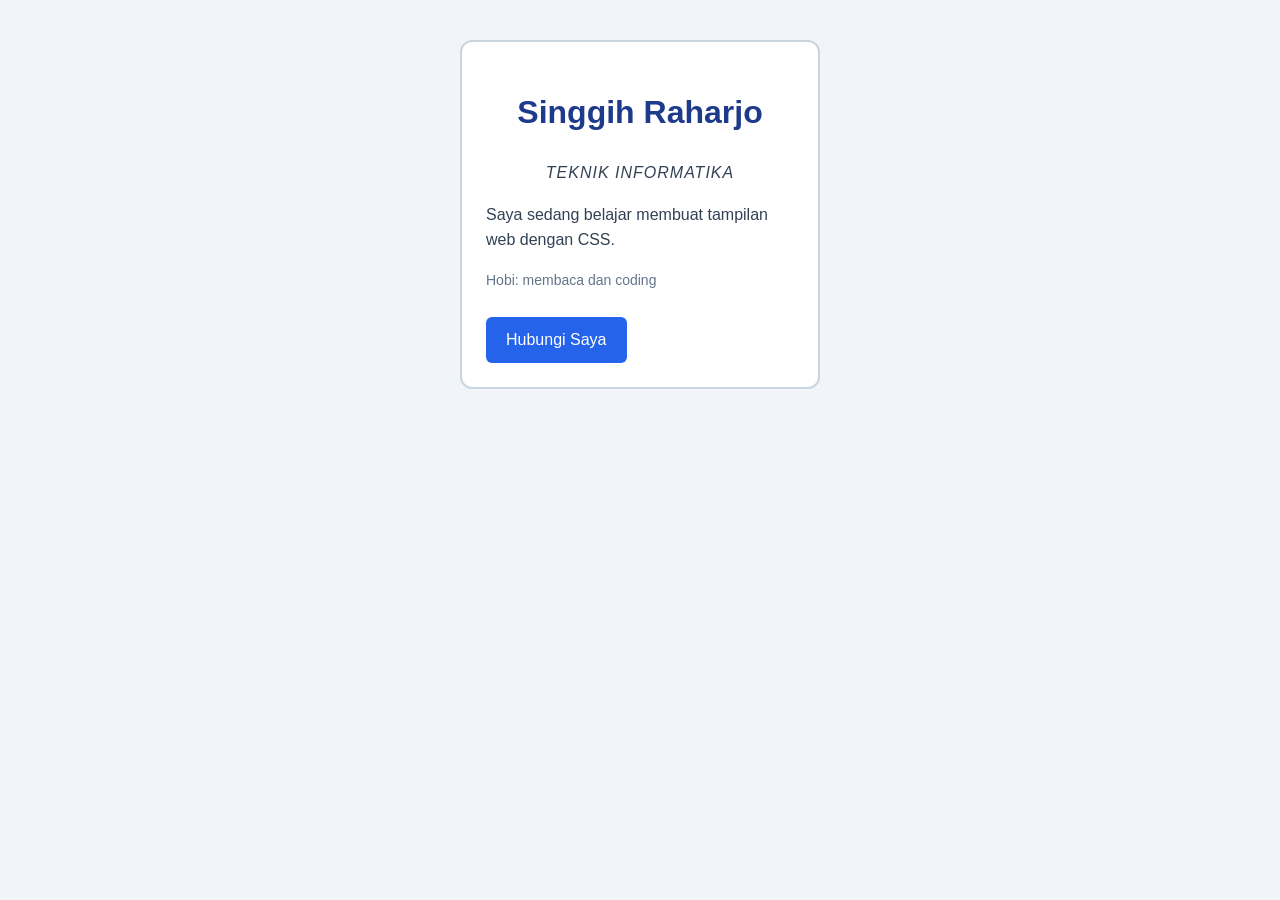
<file: latihan/index.html>
<!DOCTYPE html>
<html lang="id">
<head>
    <meta charset="UTF-8">
    <title>Document</title>
    <link rel="stylesheet" href="style.css">     
</head>
<body>
    <div class="kartu">
        <h1>Singgih Raharjo</h1>
        <p class="jurusan">Teknik Informatika</p>
        <p>Saya sedang belajar membuat tampilan web dengan CSS.</p>
        <p class="info">Hobi: membaca dan coding</p>
        <a href="#" class="tombol">Hubungi Saya</a>
    </div>
</body>
</html>
</file>
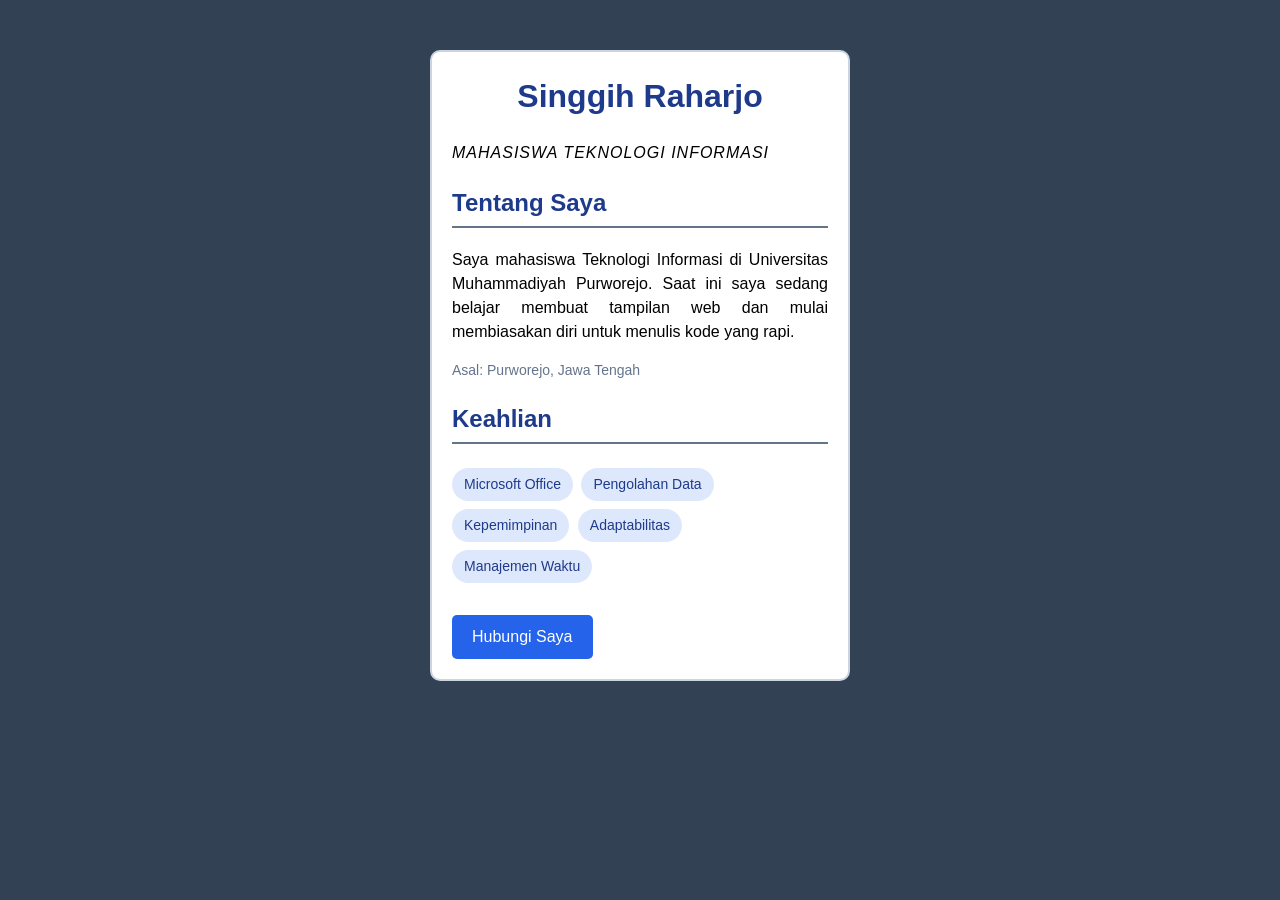
<file: halamanprofildiri/profil.html>
<!DOCTYPE html>
<html lang="id">
<head>
    <meta charset="UTF-8">
    <meta name="viewport" content="width=device-width, initial-scale=1.0">
    <title>Profil Singgih Raharjo</title>
    <link rel="stylesheet" href="profil.css">
</head>
<body>

    <div id="kotak-utama" class="kotak">
        <h1>Singgih Raharjo</h1>
        <p class="jurusan">Mahasiswa Teknologi Informasi</p>

        <h2>Tentang Saya</h2>
        <p>Saya mahasiswa Teknologi Informasi di Universitas Muhammadiyah Purworejo. Saat ini saya sedang belajar membuat tampilan web dan mulai membiasakan diri untuk menulis kode yang rapi.</p>
        <p class="info">Asal: Purworejo, Jawa Tengah</p>

        <h2>Keahlian</h2>
        <ul class="keahlian">
            <li>Microsoft Office</li>
            <li>Pengolahan Data</li>
            <li>Kepemimpinan</li>
            <li>Adaptabilitas</li>
            <li>Manajemen Waktu</li>
        </ul>

        <a href="mailto:singgihraharjo2007@gmail.com" class="tombol">Hubungi Saya</a>
    </div>
</body>
</html>
</file>
<file: latihan/style.css>
* { box-sizing:border-box }

body {
    font-family: Arial, sans-serif;
    background-color: #f1f5f9;
    color: #334155;
    line-height: 1.6;
}
 h1 { color: #1e3a8a; font-size: 2rem; text-align: center; }
 .jurusan {
    text-align: center;
    font-style: italic;
    text-transform: uppercase;
    letter-spacing: 1px;
 }
 .info { font-size: 14px; color: #64748b }

.kartu {
    width: 360px;
    margin: 40px auto;
    padding: 24px;
    background-color: #ffffff;
    border: 2px solid #cbd5e1;
    border-radius: 12px;
}

.tombol {
    display: inline-block;
    margin-top: 12px;
    padding: 10px 20px;
    background-color: #2563eb;
    color: #ffffff;
    text-decoration: none;
    border-radius: 6px;
}
</file>
<file: halamanprofildiri/profil.css>
*{
    box-sizing: border-box;
}

body{
    background-color: #334155;
    font-family: Arial, sans-serif;
    font-size: 16px;
    line-height: 1.5;
    margin: 0;
    padding: 0;
}

#kotak-utama{
    width: 420px;
    margin: 50px auto;
    padding: 20px;
    background-color: #ffffff;
    border: 2px solid #cbd5e1;
    border-radius: 10px;
}

h1, h2{
    color: #1e3a8a;
    text-align: center;
}

h1{
    font-size: 32px;
    margin-top: 0;
}

h2{
    font-size: 24px;
    text-align: left;
    border-bottom: 2px solid #64748b;
    padding-bottom: 5px;
}

.jurusan{
    text-align: center;
    font-style: italic;
    text-transform: uppercase;
    letter-spacing: 1px;
}

.info{
    font-size: 14px;
    color: #64748b;
}

.kotak p{
    text-align: justify;
}

.keahlian{
    list-style-type: none;
    padding: 0;
}

.keahlian li{
    display: inline-block;
    margin: 4px 4px 4px 0;
    padding: 6px 12px;
    font-size: 14px;
    background-color: rgba(37, 99, 235, 0.15);
    color: #1e3a8a;
    border-radius: 20px;
}

.tombol{
    display:inline-block;
    margin-top: 12px;
    padding: 10px 20px;
    background-color: #2563eb;
    color: #ffffff;
    text-decoration: none;
    border-radius: 5px;
}
</file>
